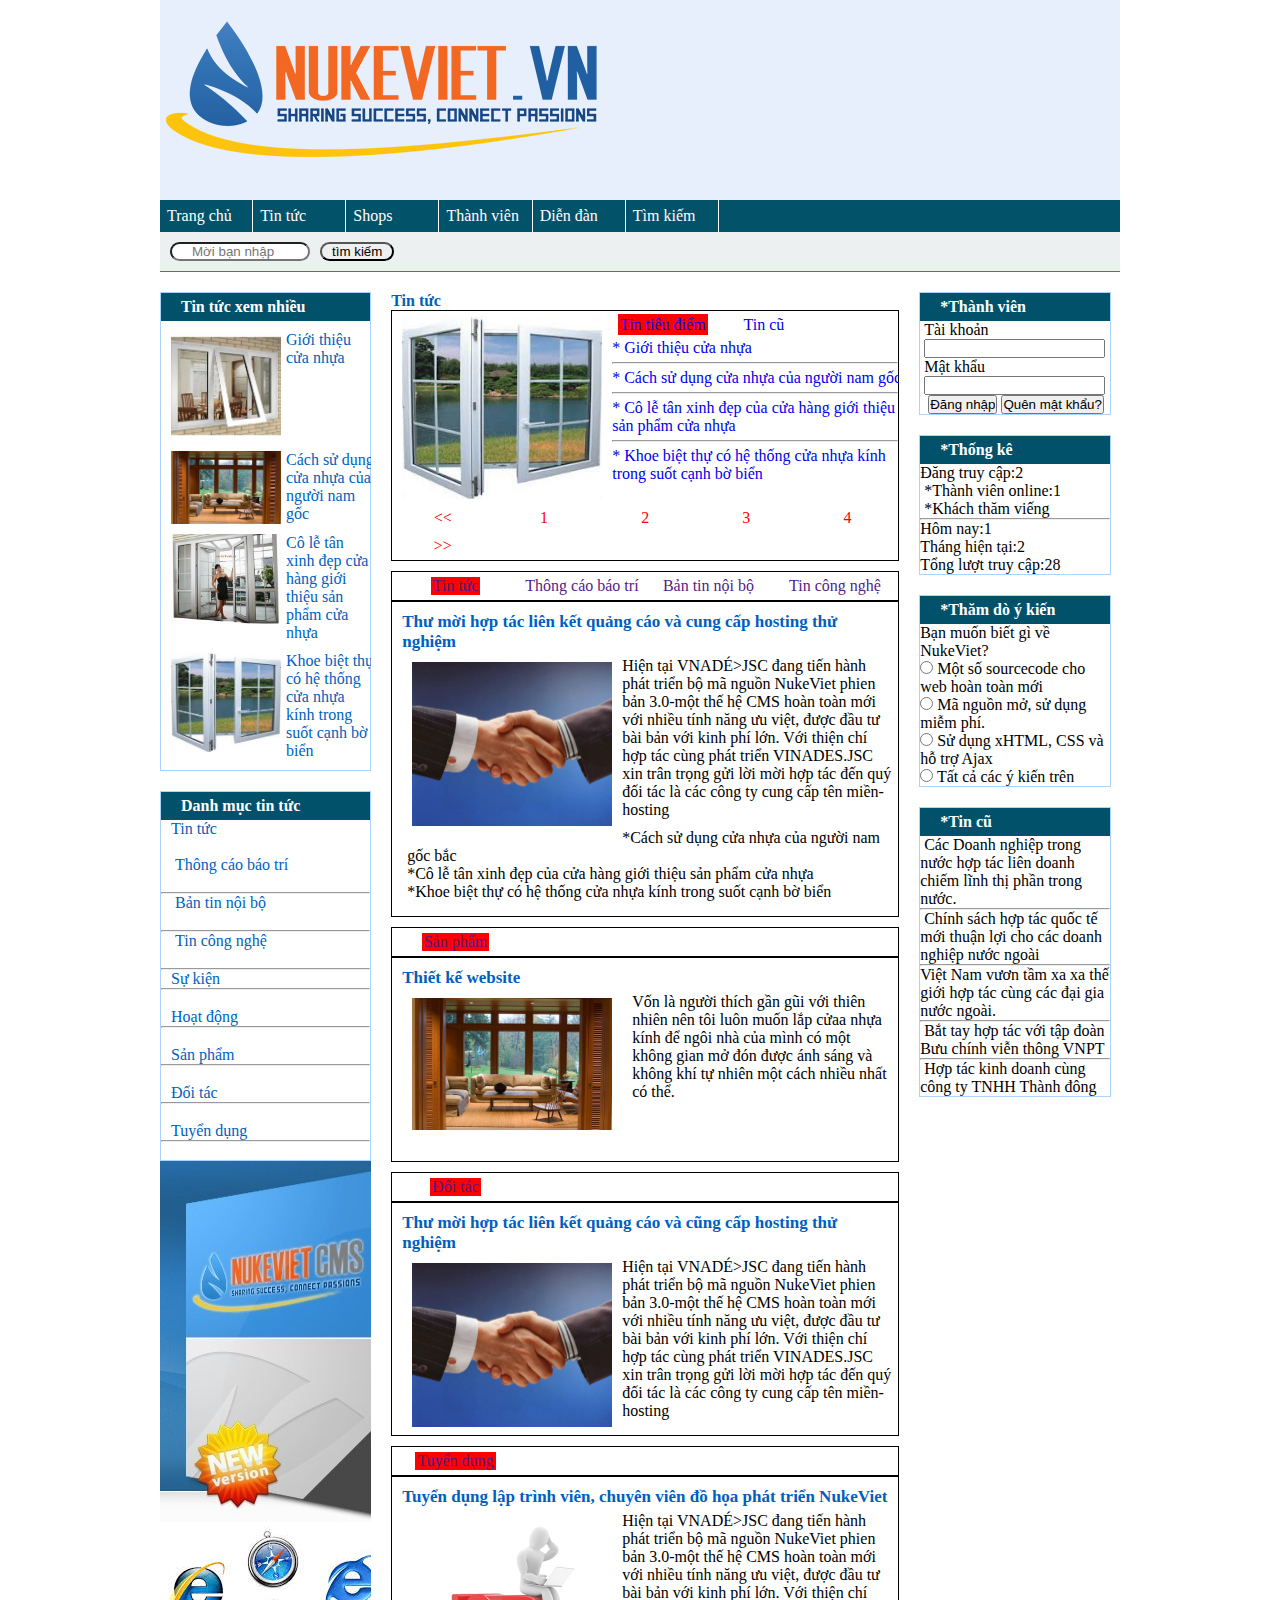
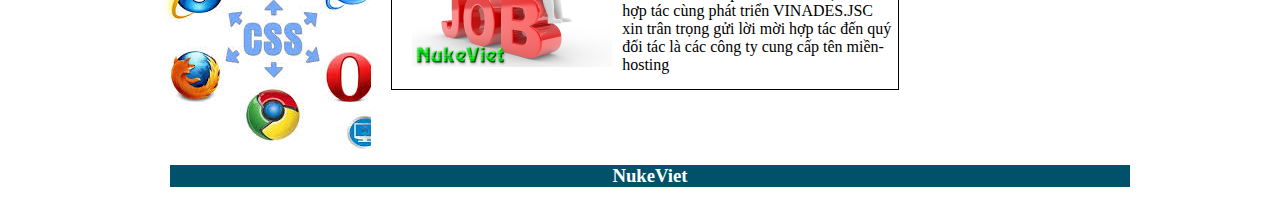
<file: nukeviet/huong/index.html>
<!DOCTYPE html>
<html lang="en">
<head>
	<meta charset="UTF-8">
	<title>nukeviet</title>
	<link rel="stylesheet" href="css/css.css">
</head>
<body>
	<div id="header">
		<div class="logo">
			<!-- <img src="img/logo1.jpg" alt="đây là logo"> -->
			<img src="img/logo.png" alt="đây là logo">
		</div><!-- .logo -->
		<div class="menu">
			<ul>
				<li><a href="#">Trang chủ</a></li>
				<li>
					<a href="#">Tin tức</a>
					<ul>
						<li><a href="#">Bản tin nội bộ</a></li>
						<li><a href="#">Sự kiện</a></li>
						<li><a href="#">Hoạt động</a></li>
						<li><a href="#">Sản phẩm</a></li>
						<li><a href="#">Đối tác</a></li>
						<li><a href="#">Tuyển dụng</a></li>
					</ul>
				</li>
				<li><a href="#">Shops</a></li>
				<li><a href="#">Thành viên</a></li>
				<li><a href="#">Diễn đàn</a></li>
				<li><a href="#">Tìm kiếm</a></li>
			</ul>
		</div><!-- .menu -->
		<div class="search">
			<input type="text" name="txt-search" placeholder="Mời bạn nhập">
			<input type="submit" name="sub-search" value="tìm kiếm">
		</div><!-- .search -->
	</div><!-- #header -->
	<div id="content">
		<div class="left">
			<div class="left-news">
				<h4>Tin tức xem nhiều</h4>
				<div class="item">
					<img src="img/1.jpg" alt="đây là ảnh">
					<p><a href="">Giới thiệu cửa nhựa</a></p>
				</div>
				<div class="item">
					<img src="img/3.jpg" alt="đây là ảnh">
					<p><a href="">Cách sử dụng cửa nhựa của người nam gốc</a></p>
				</div>
				<div class="item">
					<img src="img/2.jpg" alt="đây là ảnh">
					<p><a href="">Cô lễ tân xinh đẹp cửa hàng giới thiệu sản phẩm cửa nhựa</a></p>
				</div>
				<div class="item">
					<img src="img/images.jpg" alt="đây là ảnh">
					<p><a href="">Khoe biệt thự có hệ thống cửa nhựa kính trong suốt cạnh bờ biển</a></p>
				</div>
			</div>
			<div class="left-news2">
				<h4>Danh mục tin tức</h4>
				<p>Tin tức</p><br>
				<p>&nbsp;Thông cáo báo trí</p><br><hr>
				<p>&nbsp;Bản tin nội bộ</p><br><hr>
				<p>&nbsp;Tin công nghệ</p><br><hr>
				<p>Sự kiện</p><hr><br>
				<p>Hoạt động</p><hr><br>
				<p>Sản phẩm</p><hr><br>
				<p>Đối tác</p><hr><br>
				<p>Tuyển dụng</p><hr><br>
			</div>
			<img src="img/6.jpg" alt="">
			<img src="img/7.jpg" alt="">
		</div><!-- .left -->
		<div class="center">
			<h4>Tin tức</h4>
			<div class="top">
				<img src="img/images.jpg" alt="">
				<div class="top-right">
					<ul>
						<li><a href="#" class="select">Tin tiêu điểm</a></li>
						<li><a href="#">Tin cũ</a></li>
					</ul>
					<br>
					<p><a href="#">* Giới thiệu cửa nhựa</a></p><hr>
					<p><a href="#">* Cách sử dụng cửa nhựa của người nam gốc</a></p><hr>
					<p><a href="#">* Cô lễ tân xinh đẹp của cửa hàng giới thiệu sản phẩm cửa nhựa</a></p><hr>
					<p><a href="#">* Khoe biệt thự có hệ thống cửa nhựa kính trong suốt cạnh bờ biển</a></p>
				</div>
				
				<div id="pager">
					<ul>
						<li><a href=""><<</a></li>
						<li><a href="">1</a></li>
						<li><a href="">2</a></li>
						<li><a href="">3</a></li>
						<li><a href="">4</a></li>
						<li><a href="">>></a></li>
					</ul>
				</div>
			</div>
			<div class="center-news">
				<div class="menu">
					<ul>
						<li><a href="" class="select">Tin tức</a></li>
						<li><a href="">Thông cáo báo trí</a></li>
						<li><a href="">Bản tin nội bộ</a></li>
						<li><a href="">Tin công nghệ</a></li>
					</ul>
				</div>
				<div class="sab">
					<h5>Thư mời hợp tác liên kết quảng cáo và cung cấp hosting thử nghiệm</h5>
					<img src="img/4.jpg" alt="">
					<p>Hiện tại VNADÉ>JSC đang tiến hành phát triển bộ mã nguồn NukeViet phien bản 3.0-một thế hệ CMS hoàn toàn mới với nhiều tính năng ưu việt, được đầu tư bài bản với kinh phí lớn. Với thiện chí hợp tác cùng phát triển VINADES.JSC xin trân trọng gửi lời mời hợp tác đến quý đối tác là các công ty cung cấp tên miền-hosting</p>
					<p>*Cách sử dụng cửa nhựa của người nam gốc bắc<br>
					*Cô lễ tân xinh đẹp của cửa hàng giới thiệu sản phẩm cửa nhựa<br>
					*Khoe biệt thự có hệ thống cửa nhựa kính trong suốt cạnh bờ biển
					</p>
				</div>
			</div>
			<div class="sp">
				<div class="sp1">
					<ul>
						<li><a href="" class="select">Sản phẩm</a></li>
					</ul>
				</div>
				<div class="sp2">
					<h5>Thiết kế website</h5>
					<img src="img/3.jpg" alt="">
					<p>Vốn là người thích gần gũi với thiên nhiên nên tôi luôn muốn lắp cửaa nhựa kính để ngôi nhà của mình có một không gian mở đón được ánh sáng và không khí tự nhiên một cách nhiều nhất có thể.</p>
				</div>
				
			</div>
			<div class="dtac">
				<div class="dtac1">
					<ul>
						<li><a href="" class="select">Đối tác</a></li>
					</ul>
				</div>
				<div class="dtac2">
					<h5>Thư mời hợp tác liên kết quảng cáo và cũng cấp hosting thử nghiệm</h5>
					<img src="img/4.jpg" alt="">
					<p>Hiện tại VNADÉ>JSC đang tiến hành phát triển bộ mã nguồn NukeViet phien bản 3.0-một thế hệ CMS hoàn toàn mới với nhiều tính năng ưu việt, được đầu tư bài bản với kinh phí lớn. Với thiện chí hợp tác cùng phát triển VINADES.JSC xin trân trọng gửi lời mời hợp tác đến quý đối tác là các công ty cung cấp tên miền-hosting</p>
				</div>
			</div>
			<div class="tdung">
				<div class="tdung1">
					<ul>
						<li><a href="" class="select">Tuyển dụng</a></li>
					</ul>
				</div>
				<div class="tdung2">
					<h5>Tuyển dụng lập trình viên, chuyên viên đồ họa phát triển NukeViet</h5>
					<img src="img/5.jpg" alt="">
					<p>Hiện tại VNADÉ>JSC đang tiến hành phát triển bộ mã nguồn NukeViet phien bản 3.0-một thế hệ CMS hoàn toàn mới với nhiều tính năng ưu việt, được đầu tư bài bản với kinh phí lớn. Với thiện chí hợp tác cùng phát triển VINADES.JSC xin trân trọng gửi lời mời hợp tác đến quý đối tác là các công ty cung cấp tên miền-hosting</p>
				</div>
			</div>
		</div><!-- .center -->
		<div class="right">
			<div class="right1">
				<h4>*Thành viên</h4>
				<tr>
					<td>&nbsp;Tài khoản</td><br>
					<td>&nbsp;<input type="text" name="account"></td>
				</tr>
				<br>
				<tr>
					<td>&nbsp;Mật khẩu</td><br>
					<td>&nbsp;<input type="password" name="password"></td>
				</tr>
				<tr>
					<td>&nbsp;
						<input type="submit" value="Đăng nhập" name="register">
						<input type="reset" value="Quên mật khẩu?" name="reset">
					</td>
				</tr>
			</div>
			<div class="right2">
				<h4>*Thống kê</h4>
				<p>Đăng truy cập:2</p>
				<p>&nbsp;*Thành viên online:1</p>
				<p>&nbsp;*Khách thăm viếng</p>
				<hr>
				<p>Hôm nay:1</p>
				<p>Tháng hiện tại:2</p>
				<p>Tổng lượt truy cập:28</p>
			</div>
			<div class="right3">
				<h4>*Thăm dò ý kiến</h4>
				<tr>
					<td>Bạn muốn biết gì về NukeViet?</td><br>
					<td>
						<input type="radio">
						<label for="">Một số sourcecode cho web hoàn toàn mới </label><br>
						<input type="radio">
						<label for="">Mã nguồn mở, sử dụng miễm phí. </label><br>
						<input type="radio">
						<label for="">Sử dụng xHTML, CSS và hỗ trợ Ajax</label><br>
						<input type="radio">
						<label for="">Tất cả các ý kiến trên </label><br>
					</td>
				</tr>
			</div>
			<div class="right3">
				<h4>*Tin cũ</h4>
				<p>&nbsp;Các Doanh nghiệp trong nước hợp tác liên doanh chiếm lĩnh thị phần trong nước.</p><hr>
				<p>&nbsp;Chính sách hợp tác quốc tế mới thuận lợi cho các doanh nghiệp nước ngoài</p><hr>
				<p>Việt Nam vươn tầm xa xa thế giới hợp tác cùng các đại gia nước ngoài.</p><hr>
				<p>&nbsp;Bắt tay hợp tác với tập đoàn Bưu chính viễn thông VNPT</p><hr>
				<p>&nbsp;Hợp tác kinh doanh cùng công ty TNHH Thành đông</p>
			</div>
			
		</div><!-- .right -->
	</div><!-- #content -->
	<div id="footer">
		<h3>NukeViet</h3>
	</div>

</body>
</html>
</file>
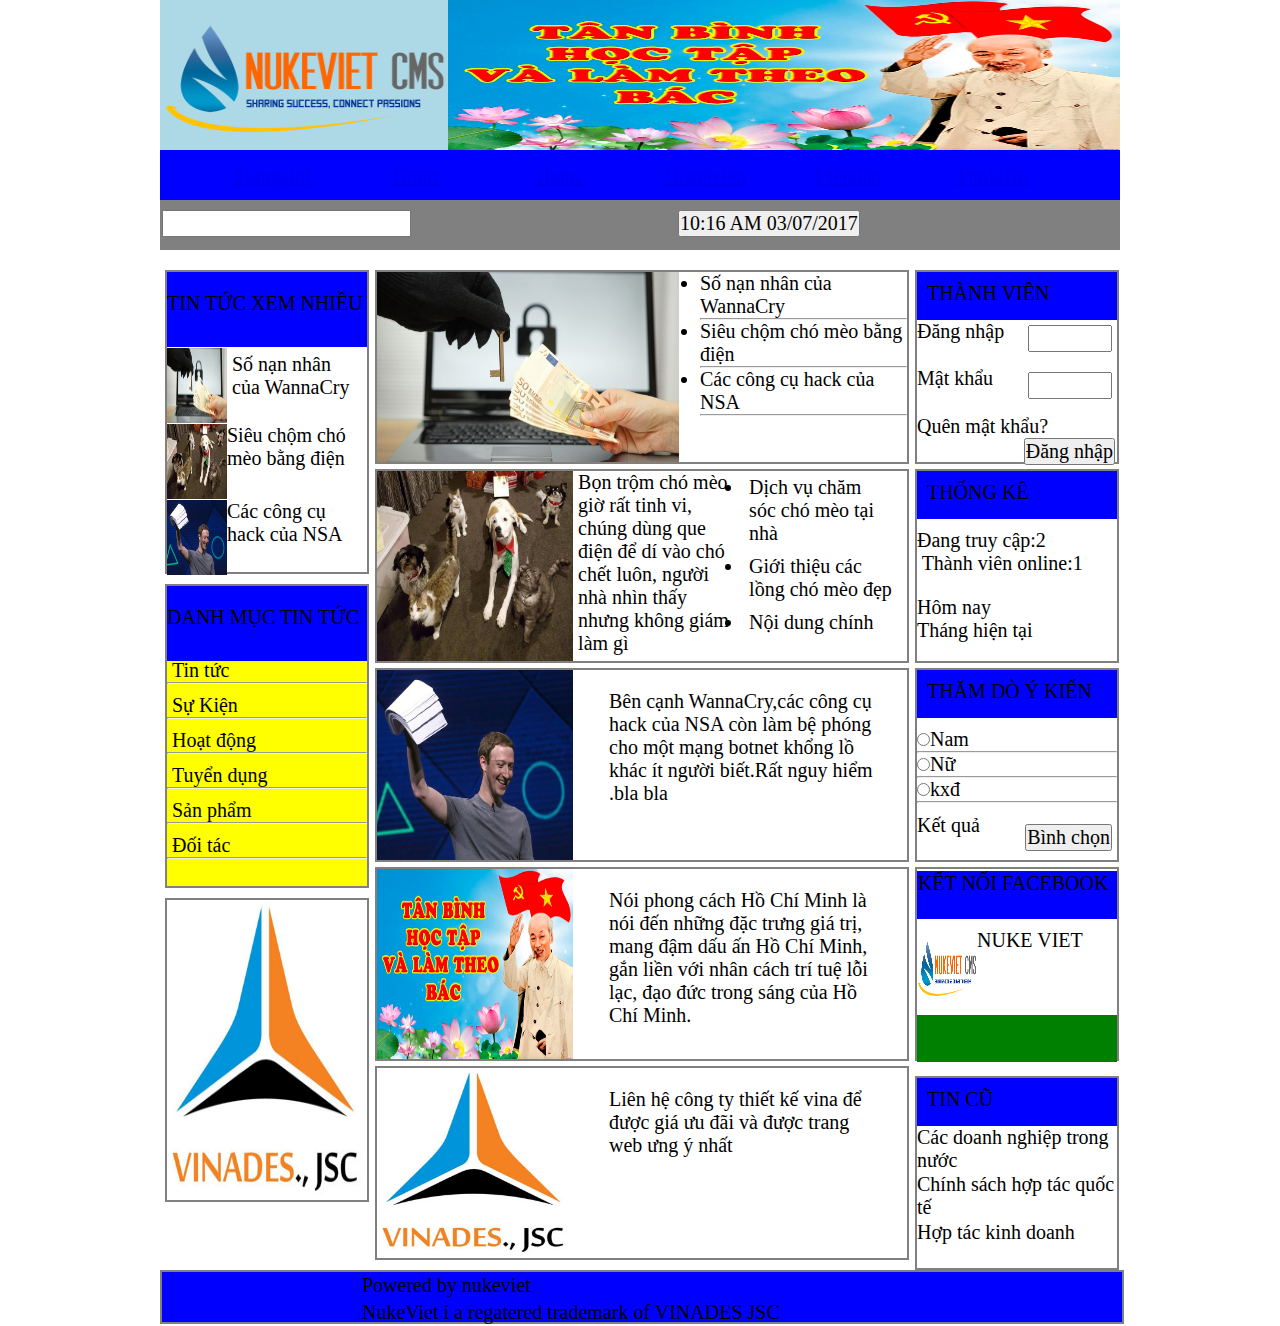
<file: nukeviet/hoa/baitaphe.html>
<!DOCTYPE html>
<html>
<head>
<meta charset="utf-8"/>
<title> nukeviet </title>
	<link rel="stylesheet" type="text/css" href="css/nuke.css">	
</head>
<body>

<div id="dau">
  <div class="logo">
  	
			<img src="img/logonuke.png" alt="logo" title="logo">
  </div>
  <div class="dau-phai">
            <img src="img/anhbac.jpg" alt="anhdep" title="anhdep">
   </div>
  <div class="menu">
      <ul>
	     <li><a href="#"> Trangchủ</a></li>
	     <li><a href="#"> Tintức </a></li>
	     <li><a href="#"> shops</a></li>
	     <li><a href="#"> Thànhviên</a></li>
	     <li><a href="#"> Diễnđàn</a></li>
	     <li><a href="#"> Tìmkiếm</a></li>
	  </ul>
   </div>
  <div class="timkiem">
       <div class="timkiem1">
  	<input type="text" name=" hộp thư"> </div>
  	    <div class="timkiem2">
    <input type="submit" name=" Nút" value="10:16 AM 03/07/2017"></div>
  </div>
   
</div>

<div id="than">
  <div class="trai">
       <div class="trai1">
       	   <div class="trai1a">
       	   	  <div class="trai1a1">
       	   	  	    <p>TIN TỨC XEM NHIỀU </p>
       	   	  </div>
       	   	  <div class="trai1a2"></div>
       	   </div>
       	   <div class="trai1b">
       	   	  <div class="trai1b1">
       	   	  	    <img src="img/SONAN.jpg" >
       	   	  </div>
       	   	  <div class="trai1b2">
       	   	  	    <p>Số nạn nhân của WannaCry</p>
       	   	  </div>
       	   </div>
       	   <div class="trai1c">
       	   	  <div class="trai1c1">
       	   	  	   <img src="img/chomeo.jpeg" >
       	   	  </div>
       	   	  <div class="trai1c2">
       	   	  	   <p>Siêu chộm chó mèo bằng điện</p>
       	   	  </div>
       	   </div>
       	   <div class="trai1d">
       	   	  <div class="trai1d1">
       	   	  	   <img src="img/anhd1.jpg" >
       	   	  </div>
       	   	  <div class="trai1d2">
       	   	  	   <p>Các công cụ hack của NSA</p>
       	   	  </div>
       	   </div>
       </div>
       <div class="trai2">
       	     <div class="trai2a">
       	     	<p>DANH MỤC TIN TỨC</p>
       	     	<pre>Tin tức</pre><hr>
       	     	<pre>Sự Kiện</pre><hr>
       	     	<pre>Hoạt động</pre><hr>
       	     	<pre>Tuyển dụng</pre><hr>
       	     	<pre>Sản phẩm</pre><hr>
       	     	<pre>Đối tác</pre><hr>
       	     </div>
       </div>
       <div class="trai3">
       	    <img src="img/logovina.jpg" >
       </div>
  </div>  
  <div class="giua"> 
       <div class="giua1">
       	  <div class="giua1a">
       	  	 <img src="img/SONAN.jpg" >
       	  </div>
       	  <div class="giua1b">
       	  	<ul>
                <li>Số nạn nhân của WannaCry</li><hr>
	            <li>Siêu chộm chó mèo bằng điện</li><hr>
	            <li>Các công cụ hack của NSA</li><hr>
	           
            </ul>
       	  </div>
       </div>
       <div class="giua2">
       	  <div class="giua2a">
       	  	<img src="img/chomeo.jpeg" >
       	  </div>
       	  <div class="giua2b">
       	  	<p> Bọn trộm chó mèo giờ rất tinh vi, chúng dùng que điện để dí vào chó chết luôn, người nhà nhìn thấy nhưng không giám làm gì</p>
       	  </div>
       	  <div class="giua2c">
       	  	<ul>
                <li>Dịch vụ chăm sóc chó mèo tại nhà</li>
	            <li>Giới thiệu các lồng chó mèo đẹp</li>
	            <li>Nội dung chính</li>
	           
            </ul>
       	  </div>
       	  
       </div>
       <div class="giua3">
       	   <div class="giua3a">
       	   	   <img src="img/anhd1.jpg" >
       	   </div>
       	   <div class="giua3b">
       	   	<p>Bên cạnh WannaCry,các công cụ hack của NSA còn làm bệ phóng cho một mạng botnet khổng lồ khác ít người biết.Rất nguy hiểm .bla bla</p>
       	   </div>
       </div>
       <div class="giua4">
          <div class="giua4a">
               <img src="img/anhbac.jpg" >
          </div>
          <div class="giua4b">
          <p>Nói phong cách Hồ Chí Minh là nói đến những đặc trưng giá trị, mang đậm dấu ấn Hồ Chí Minh, gắn liền với nhân cách trí tuệ lỗi lạc, đạo đức trong sáng của Hồ Chí Minh.</p>

          </div>
        </div>
       <div class="giua5">
       	  <div class="giua5a">
       	  	    <img src="img/logovina.jpg" >
       	  </div>
       	  <div class="giua5b">
       	  	  <p> Liên hệ công ty thiết kế vina để được giá ưu đãi và được trang web ưng ý nhất</p>
       	  </div>
       </div>
   </div>   
  <div class="phai">
  	   <div class="phai1">
  	   	  <div class="phai1a">
  	   	  	 <p> THÀNH VIÊN</p>
  	   	  </div>
  	   	  <div class="phai1b">
  	   	      Đăng nhập
  	   	  	  <input type="text" name=" đăng nhập" size="5">
  	   	  	  
  	   	  </div>
  	   	  <div class="phai1c">
  	   	      Mật khẩu 
  	   	  	  <input type="text" name="mật khẩu" size="5">
  	   	  	 
  	   	  </div>
  	   	  <div class="phai1d">
  	   	      Quên mật khẩu?
  	   	  	   <input type="submit" name=" Nút" value="Đăng nhập" size="5">
  	   	  </div>
  	   </div>
  	   <div class="phai2">
  	   	  <div class="phai2a">
  	   	  	 <p>THỐNG KÊ</p>
  	   	  </div>
  	   	  <div class="phai2b">
  	   	  	<pre>Đang truy cập:2</pre>
  	   	  	<pre> Thành viên online:1</pre>
  	   	  	     
  	   	  </div>
  	   	  <div class="phai2c">
  	   	  	<pre>Hôm nay</pre>
  	   	  	<pre>Tháng hiện tại</pre>
  	   	  </div>
  	   </div>
  	   <div class="phai3">
  	   	   <div class="phai3a">
  	   	   	 <p>THĂM DÒ Ý KIẾN</p>
  	   	   </div>
  	   	   <div class="phai3b">
  	   	   	<input type="radio" name=" Nút" value="nam">Nam<hr>
            <input type="radio" name=" Nút" value="nữ">Nữ<hr>
            <input type="radio" name=" Nút" value="không xác định">kxđ<hr>
  	   	   </div>
  	   	   <div class="phai3c">
  	   	   	  Kết quả
              <input type="submit" name=" Nút" value="Bình chọn" size="5">
  	   	   </div>
  	   </div>
  	   <div class="phai4">
  	   	   <div class="phai4a">
  	   	   	 <p>KẾT NỐI FACEBOOK</p>
  	   	   </div>
  	   	   <div class="phai4b">
              <div class="phai4b1">
              	<img src="img/logonuke.png" >
              </div>
              <div class="phai4b2">
              	<p> NUKE VIET</p>
              </div>
  	   	   </div>
  	   	   <div class="phai4c"></div>
  	   </div>
  	   <div class="phai5">
  	   	   <div class="phai5a">
  	   	   	 <p>TIN CŨ</p>
  	   	   </div>
  	   	   <div class="phai5b">
  	   	   	 <p>Các doanh nghiệp trong nước</p>
  	   	   </div>
  	   	   <div class="phai5c">
  	   	   	 <p>Chính sách hợp tác quốc tế</p>
  	   	   </div>
  	   	   <div class="phai5d">
  	   	   	<p>Hợp tác kinh doanh</p>
  	   	   </div>
  	   </div>
  </div>

</div>

<div id="cuoi">
   <p> Powered by nukeviet</p>
   <p>NukeViet í a regatered trademark of VINADES JSC</p>
</div>

</body>
</html>
</file>
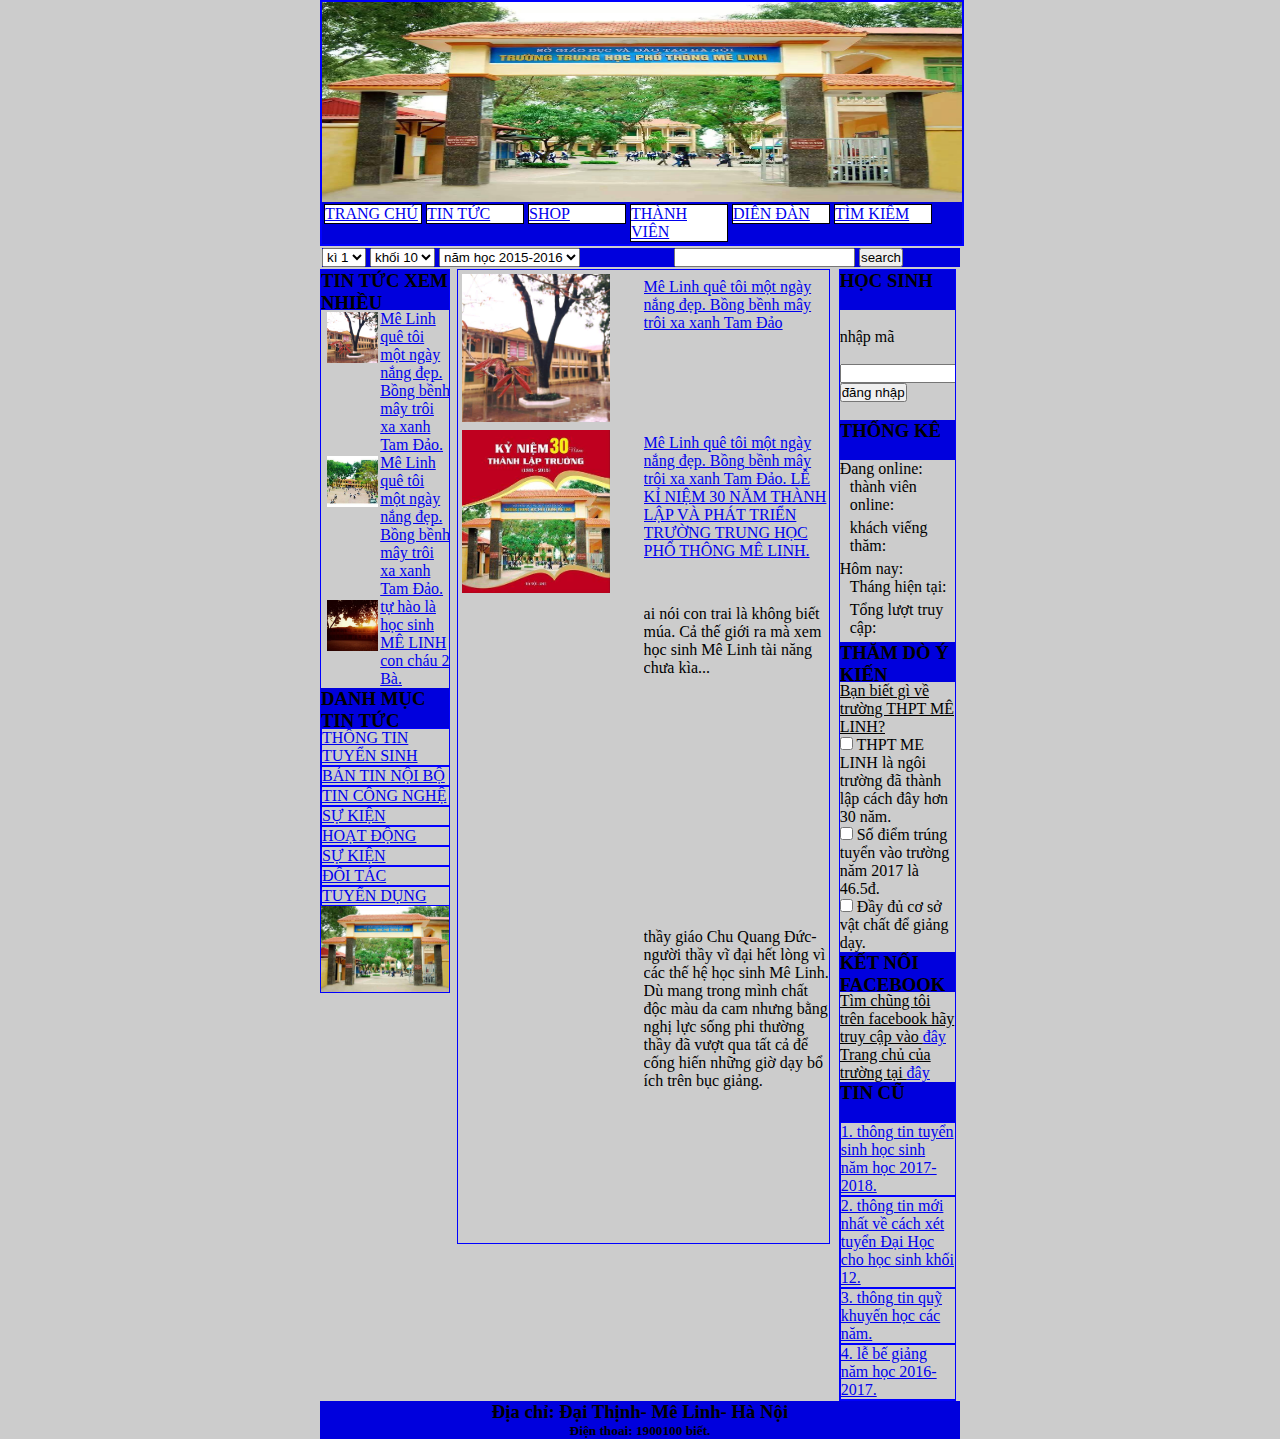
<file: nukeviet/luu trang/bt_he.html>
<html>
<head>
	<title>BAI_TAP_HE_WEB_CLUB</title>
	<meta charset="utf-8">
	<meta name="viewport" content="width=device-width, initial-scale=1.0">
	<link rel="stylesheet" type="text/css" href="css/homework.css">
	<link rel="stylesheet" type="text/css" href="css/bthe.css">
</head>
<body>
	<div id="header">
			<div class="logo">
					<img src="img/melinh.jpg" title="ảnh">
			</div>

			<div class="menu">
					<ul>
							<li><a href="#">TRANG CHỦ</a></li>
							<li><a href="#">TIN TỨC</a></li>
							<li><a href="#">SHOP</a></li>
							<li><a href="#">THÀNH VIÊN</a></li>
							<li><a href="#">DIỄN ĐÀN</a></li>
							<li><a href="#">TÌM KIẾM</a></li>

					</ul>
			</div>
	</div>

	<div id="content">
			<div class="timeandsearch">
					<div class="time">
						<select>
							<option value="1">kì 1</option>
							<option value="2">kì 2</option>
						</select>

						<select>
							<option value="t1">khối 10</option>
							<option value="t2">khối 11</option>
							<option value="t3">khối 12</option>
						</select>

						<select>
							<option value="năm 2016">năm học 2015-2016</option>
							<option value="năm 2017">năm học 2016-2017</option>
							<option value="năm 2018">năm học 2017-2018</option>
						</select>
					</div>

					<div class="search">
						<input type="text" name="tim kiem">
						<input type="submit" name="tim kiem" value="search">
					</div>
			</div>


			<div class="content1">
				<div class="content11">
					<div class="xam">
						<h3>TIN TỨC XEM NHIỀU</h3>
					</div>
					<div class="content111">
						<div class="img">
							<img src="img/melinh3.jpg">
						</div>
						<div class="text">
							<a href="#">Mê Linh quê tôi một ngày nắng đẹp. Bồng bềnh mây trôi xa xanh Tam Đảo.</a>
						</div>
					</div>
					<div class="content111">
						<div class="img">
							<img src="img/melinh4.jpg">
						</div>
						<div class="text">
							<a href="#">Mê Linh quê tôi một ngày nắng đẹp. Bồng bềnh mây trôi xa xanh Tam Đảo.</a>
						</div>
					</div>
					<div class="content111">
						<div class="img">
							<img src="img/melinh5.jpg">
						</div>
						<div class="text">
							<a href="#">tự hào là học sinh MÊ LINH con cháu 2 Bà.</a>
						</div>
					</div>
				</div>

				<div class="content12">
						<div class="xam">
							<h3>DANH MỤC TIN TỨC</h3>
						</div>
						<div class="menu2">
							<ul>
								<li><a href="#">THÔNG TIN TUYỂN SINH</a></li>
								<li><a href="#">BẢN TIN NỘI BỘ</a></li>
								<li><a href="#">TIN CÔNG NGHỆ</a></li>
								<li><a href="#">SỰ KIỆN</a></li>
								<li><a href="#">HOẠT ĐỘNG</a></li>
								<li><a href="#">SỰ KIỆN</a></li>
								<li><a href="#">ĐỐI TÁC</a></li>
								<li><a href="#">TUYỂN DỤNG</a></li>
							</ul>
						</div>
				</div>

				<div class="content13">
					<div class="img2">
						<img src="img/melinh.jpg">
					</div>
				</div>

			</div>

			<div class="content2">
					<div class="content21">
						<div class="img">
							<img src="img/melinh3.jpg">
						</div>
						<div class="text">
							<a href="#">Mê Linh quê tôi một ngày nắng đẹp. Bồng bềnh mây trôi xa xanh Tam Đảo</a>
						</div>
					</div>
					<div class="content21">
						<div class="img">
							<img src="img/melinh6.jpg">
						</div>
						<div class="text">
							<a href="#">Mê Linh quê tôi một ngày nắng đẹp. Bồng bềnh mây trôi xa xanh Tam Đảo. LỄ KỈ NIỆM 30 NĂM THÀNH LẬP VÀ PHÁT TRIỂN TRƯỜNG TRUNG HỌC PHỔ THÔNG MÊ LINH.</a>
						</div>
					</div>

					<div class="content21">
						<div class="img">
							<iframe width="560" height="315" src="https://www.youtube.com/embed/z1f6qjKkbKA" frameborder="0" allowfullscreen></iframe>
						</div>
						<div class="text">
							<p>ai nói con trai là không biết múa. Cả thế giới ra mà xem học sinh Mê Linh tài năng chưa kìa...</p>
						</div>
					</div>
					<div class="content21">
						<div class="img">
							<iframe width="560" height="315" src="https://www.youtube.com/embed/pZcxt7srIMk" frameborder="0" allowfullscreen></iframe>
						</div>
						<div class="text">
							<p>thầy giáo Chu Quang Đức- người thầy vĩ đại hết lòng vì các thế hệ học sinh Mê Linh. Dù mang trong mình chất độc màu da cam nhưng bằng nghị lực sống phi thường thầy đã vượt qua tất cả để cống hiến những giờ dạy bổ ích trên bục giảng.</p>
						</div>
					</div>

			</div>


			<div class="content3">
				<div class="content31">
					<h3>HỌC SINH</h3>
					<br><p>nhập mã</p><br>
					<input type="text" name="tim kiem">
					<input type="submit" name="tim kiem" value="đăng nhập"><br><br>
				</div>

				<div class="content32">
					<h3>THỐNG KÊ</h3>
					<p>Đang online:</p>
					<ul>
						<li>thành viên online:</li>
						<li>khách viếng thăm:</li>
					</ul>
					<p>Hôm nay:</p>
					<ul>
						<li>Tháng hiện tại:</li>
						<li>Tổng lượt truy cập:</li>
					</ul>
				</div>

				<div class="content33">
					<h3>THĂM DÒ Ý KIẾN</h3>
					<u>Bạn biết gì về trường THPT MÊ LINH?</u><br>
					<input type="checkbox" name="a" value="1"> THPT ME LINH là ngôi trường đã thành lập cách đây hơn 30 năm.<br>
					<input type="checkbox" name="a" value="2"> Số điểm trúng tuyển vào trường năm 2017 là 46.5đ.<br>
					<input type="checkbox" name="a" value="3"> Đầy đủ cơ sở vật chất để giảng dạy.
				</div>

				<div class="content34">
					<h3>KẾT NỐI FACEBOOK</h3>
					<u>Tìm chũng tôi trên facebook hãy truy cập vào <a href="https://www.facebook.com/xettuyen.net.vn/?fref=ts"> đây</a></u><br>
					<u>Trang chủ của trường tại <a href="https://matran.vn/dia-diem/truong-thpt-me-linh-463.html"> đây</a></u>
				</div>

				<div class="content35">
					<h3>TIN CŨ</h3>
					<ul>
						<li><a href="#">1. thông tin tuyển sinh học sinh năm học 2017-2018.</a></li>
						<li><a href="#">2. thông tin mới nhất về cách xét tuyển Đại Học cho học sinh khối 12.</a></li>
						<li><a href="#">3. thông tin quỹ khuyến học các năm.</a></li>
						<li><a href="#">4. lễ bế giảng năm học 2016-2017.</a></li>
					</ul>
				</div>

			</div>


	</div>

	<div id="footer">
		<h3>Địa chỉ: Đại Thịnh- Mê Linh- Hà Nội</h3>
		<h5>Điện thoai: 1900100 biết.</h5>
	</div>
</body>
</html>
</file>
<file: nukeviet/huong/css/css.css>
*{
	margin: 0px;
	padding: 0px;
}
body{
	max-width: 960px;
	margin: 0 auto;
	/*border: 1px solid red;*/
/* 	background-image: url(http://taochu.trangnhat.net/backgrounds/bgrnew18.gif); */
}
#header{
	width: 100%;
	
}
#header .logo{
	width: 100%;
	height: 200px;
	background-color: #e7effc;
}
#header .logo img{
	max-width: 100%;
}
#header .menu{
	width: 100%;
/* 	height: 40px; */
	float:left;
	background-color:#025269;
}
#header .menu ul{
	width: 60%;
	position: relative;/*thiết lập cho thẻ li cấp cha*/
}
#header .menu ul li{
	width: 16%;
	float: left;
	list-style:none;
	border-right: solid 1px #fff;
}
#header .menu ul li a{
	text-decoration: none;
	color: #fff;
	display: block;/*thiết lập thẻ a hiển thị theo hình */
	padding: 7px;
	
}
#header .menu ul li a:hover{
	background-color: red;
}
#header .menu ul li>ul{ /*thiết lập cho các thẻ ul là con của li*/
	position: absolute;/*thiết lạp hiển thi cấp 2 cho ul*/
	width: 170px;
	color:#fff;
	background: #025269;
	visibility: hidden;/*thiết lập mặc định ẩn cho menu cấp 2*/
}
#header .menu ul li>ul li{
	/*thiết lập đường viền trên cho menu cấp 2*/
	border-bottom: solid 1px #fff;
}
#header .menu ul li:hover ul{
	visibility: visible;
	display: block;
}

.search{
	width: 100%;
	height: 100%;
	float:left;
	border-bottom: solid 1px #007fff;
	background-color: #ecf0f1;
	margin-bottom: 20px;
}
.search input[type=text]{
	width: 10%;
	height: 15%;
	float: left;
	border-radius: 50px;
	margin:10px;
	padding: 0px 20px;
}
.search input[type=submit]{
	height: 15%;
	float: left;
	border-radius: 50px;
	margin-top:10px;
	padding: 0px 10px;
}
#content{
	width: 100%;
	overflow: hidden;
}
#content .left{
	width: 22%;
	overflow: hidden;
	float:left;
	
}
#content .left-news{
	border: solid 1px #aad4ff;
	
}
#content .left-news h4{
	color: #fff;
	background-color: #005169;
/* 	font-size: 20px;  */
	padding: 5px 20px;
		
}
#content .left-news p a{
	color:  #005fbf;
}
#content  .left-news .item{
	width: 100%;
	margin: 10px 0px;
	overflow: hidden;
	padding: 0px 5px;
}
#content .item img{
	width: 110px;
	float: left;
	padding: 0px 5px;
}

#content .item a{
	text-decoration: none;
}
#content .left-news2{
	/*padding: 10px;*/
	margin-top: 20px;
		border: solid 1px #aad4ff;;
}
#content .left-news2 h4{
	color: #fff;
	background-color: #005169;
/* 	font-size: 20px;  */
	padding: 5px 20px;
		
}
#content .left-news2 p{
	padding: 0px 10px;
	color: #005fbf;
}

#content .center{
	width: 55%;
	overflow: hidden;
	float:left;
}
#content .center h4{
	color: #005fbf;
	margin-left: 20px;
}
#content .top{
	border: solid 1px ;
	margin-left: 20px;
}
#content .top img{
	width: 200px;
	float:left;
	padding: 5px 10px;
}
#content .center .top-right{
	padding: 5px 0px;
}
#content .center ul{
	width: 100%;
	text-align: center;
}
#content .center ul li{
	width: 20%;
	float: left;
	list-style-type: none;
}
#content .center ul li a{
	text-decoration: none;
	padding: 2px;
}
.select,
#content .center ul li a:hover{
	background-color: red;
}
#content .center p{
	width: 100%;
	padding: 5px;
}
#content .center p a{
	text-decoration: none;
}
#content .center #pager{
	width: 100%;
	overflow: hidden;
	text-align:center;
	
}
#content .center #pager ul{
  padding: 0px;
	margin: 0px;
	list-style: none;
}
#content .center #pager ul li{
	float: left;
}
#content .center #pager ul li a{
	color: red;
	text-decoration: none;
	padding: 5px;
	display: block;
}
#content .center #pager ul li a:hover{
	background-color:#312f2f;
}
#content .center-news{
	padding-top:10px;
}
#content .center-news .menu{
	border: solid 1px;
	margin-left: 20px;
	padding: 5px 0px;
}
#content .center-news .menu ul{
	width: 100%;
	overflow: hidden;
}
#content .center-news .menu ul li{
	width: 25%;
	float: left;
	list-style:none;
}
#content .center-news .menu ul li a{
	text-decoration: none;
	
	
}
.select,
#content .center-news .menu ul li a:hover{
	background-color: red;
}
#content .center .sab{
/* 	width: 100%; */
	border: solid 1px;
	padding: 10px;
	margin-left: 20px;
}
#content .center .sab h5{
	color: #005fbf;
	font-size: 17px;
}
#content .center .sab img{
	width: 200px;
	/*padding-top: 10px;*/
	float: left;
	padding:10px;
}
#content .center .sp{
	padding-top:10px;
}
#content .center .sp .sp1{
	border: solid 1px;
	margin-left: 20px;
	padding: 5px 0px;
}
#content .center .sp .sp1 ul{
	width: 100%;
	overflow: hidden;
}
#content .center .sp .sp1 ul li{
	width: 25%;
	float: left;
	list-style:none;
}
#content .center .sp .sp1 ul li a{
	text-decoration: none;
	
	
}
.select,
#content .center .sp .sp1 ul li a:hover{
	background-color: red;
}
#content .center .sp .sp2{
/* 	width: 100%; */
	border: solid 1px;
	padding: 10px;
	margin-left: 20px;
}
#content .center .sp .sp2 h5{
	color: #005fbf;
	font-size: 17px;
}
#content .center .sp .sp2 img{
	width: 200px;
	float: left;
	padding:10px 20px 10px 10px;
}
#content .center .sp .sp2 p{
	padding-bottom: 50px;
}
#content .center .dtac{
	padding-top:10px;
}
#content .center .dtac .dtac1{
	border: solid 1px;
	margin-left: 20px;
	padding: 5px 0px;
}
#content .center .dtac .dtac1 ul{
	width: 100%;
	overflow: hidden;
}
#content .center .dtac .dtac1 ul li{
	width: 25%;
	float: left;
	list-style:none;
}
#content .center .dtac .dtac1 ul li a{
	text-decoration: none;
	
	
}
.select,
#content .center .dtac .dtac1 ul li a:hover{
	background-color: red;
}
#content .center .dtac .dtac2{
/* 	width: 100%; */
	border: solid 1px;
	padding: 10px;
	margin-left: 20px;
}
#content .center .dtac .dtac2 h5{
	color: #005fbf;
	font-size: 17px;
}
#content .center .dtac .dtac2 img{
	width: 200px;
	/*padding-top: 10px;*/
	float: left;
	padding:10px;
}
#content .center .tdung{
	padding-top:10px;
}
#content .center .tdung .tdung1{
	border: solid 1px;
	margin-left: 20px;
	padding: 5px 0px;
}
#content .center .tdung .tdung1 ul{
	width: 100%;
	overflow: hidden;
}
#content .center .tdung .tdung1 ul li{
	width: 25%;
	float: left;
	list-style:none;
}
#content .center .tdung .tdung1 ul li a{
	text-decoration: none;
	
	
}
.select,
#content .center .tdung .tdung1 ul li a:hover{
	background-color: red;
}
#content .center .tdung .tdung2{
/* 	width: 100%; */
	border: solid 1px;
	padding: 10px;
	margin-left: 20px;
}
#content .center .tdung .tdung2 h5{
	color: #005fbf;
	font-size: 17px;
}
#content .center .tdung .tdung2 img{
	width: 200px;
	/*padding-top: 10px;*/
	float: left;
	padding:10px;
}
#content .right{
	width: 20%;
	overflow: hidden;
	float:left;
	margin-left: 20px;
	
}
#content .right1{
	border: solid 1px #aad4ff;
	
}
#content .right1 h4{
	color: #fff;
	background-color: #005169;
/* 	font-size: 20px;  */
	padding: 5px 20px;
		
}
#content .right2{
	border: solid 1px #aad4ff;
	margin-top:20px;
	
}
#content .right2 h4{
	color: #fff;
	background-color: #005169;
/* 	font-size: 20px;  */
	padding: 5px 20px;
		
}
#content .right3{
	border: solid 1px #aad4ff;
	margin-top:20px;
	
}
#content .right3 h4{
	color: #fff;
	background-color: #005169;
/* 	font-size: 20px;  */
	padding: 5px 20px;
}
#content .right4{
	border: solid 1px #aad4ff;
	margin-top:20px;
	
}
#content .right4 h4{
	color: #fff;
	background-color: #005169;
/* 	font-size: 20px;  */
	padding: 5px 20px;
}
#footer{
	width: 100%;
	overflow: hidden;
	background-color: #005169;
	margin: 10px;
}
#footer h3{
	color: #fff;
	text-align: center;
}
</file>
<file: nukeviet/hoa/css/nuke.css>
*{
	margin: 0px;
    padding: 0px;
	font-size: 20px;
	font-family: Times New
  }
body{
	width: 960px; /*  */
	margin: 0px auto;

	}
#dau{
	width: 100%;
	height: 250px;
	
	margin-bottom: 10px;
}
   #dau .logo{
   	width: 30%;
   	height: 150px;
   	float:left;
   	background-color: lightblue;
   } 
      #dau  .logo  img{
      	width: 100%;
      	height:100%;
      }
   #dau .dau-phai{
   	width: 70%;
   	height: 150px; 
   	float:right;
   }
     #dau .dau-phai img{
     	width: 100%;
     	height: 100%; 

     }
   #dau .menu{
   	width: 100%;
   	height:50px;
   	background-color: blue;
   	float:left;
  }
     #dau .menu ul{
         margin-left:40px; 
         width:100%;
         height: 100%;
      }
     #dau .menu li {
         list-style-type:none;
	     width:15%;
	     float:left;
	     margin-top: 15px;
	     transition: 2s ease all; 
		 text-align:center;
		 list-style:none;
		 text-decoration: none;

	 }
   #dau .timkiem{
   	width: 100%;
   	height: 50px;
   	background-color: grey;
   	float: left;
   } 
     #dau .timkiem .timkiem1{
     	width: 45%;
     	height: 100%;
     	float:left;
     	margin-top: 10px;
     	margin-left: 2px;
     }
        #dau .timkem .timkiem1 text{
       
         width:25%;
        }
       
     #dau .timkiem  .timkiem2 {
      	width: 45%;
      	height: 100%;
        float:right;
      	margin-top: 10px;
      	margin-right:  10px;
      }
       #dau .timkiem .timkiem2 submit{
        width: 25%;	
        }

#than{
	width: 100%;
	height: 1000px;
	
}
     #than .trai{
     	width: 200px;
     	height:100%;
     	float:left;
     	margin-left: 5px;

     } 
          #than .trai .trai1{
             width:100%;
             height:30%;
             
             margin-top: 10px;
             margin-right: 5px;
             border:2px solid grey; 
      }
            #than .trai .trai1 .trai1a{
              width: 100%;
              height: 25%;
              float:left;
              background-color: blue;
              margin-bottom: 1px;	
            }
              #than .trai .trai1 .trai1a p{
              	padding: 20px 0px;

              }
            #than .trai .trai1 .trai1b{
              width: 100%;
              height: 25%;
              float:left;
              margin-bottom: 1px;
              	
            }
                  #than .trai .trai1  .trai1b .trai1b1{
                	width: 30%;
                    height: 100%;
                	
                	float:left;

                }
                    #than .trai .trai1 .trai1b .trai1b1 img{
                   	 width: 100%;
                   	 height: 100%;
                   }
                 #than .trai .trai1 .trai1b .trai1b2{
                	width: 70%;
                    height: 100%;
                	float:right;
                }
                   #than .trai .trai1 .trai1b .trai1b2 p{
                   	 padding: 5px 5px;
                   }

            #than .trai .trai1  .trai1c{
              width: 100%;
              height: 25%;
              float:left;
              margin-bottom: 1px;	
              
            }
                  #than .trai .trai1 .trai1c  .trai1c1{
                	width: 30%;
                    height: 100%;
                	
                	float:left;

                }
                    #than .trai .trai1 .trai1c .trai1c1 img{
                   	 width: 100%;
                   	 height: 100%;
                   }
                 #than .trai .trai1  .trai1c .trai1c2{
                	width: 70%;
                    height: 100%;
                	
                	float:right;

                }
            #than .trai .trai1 .trai1d{
              width: 100%;
              height: 25%;
              float:left;
             	
            }
                  #than .trai .trai1  .trai1d .trai1d1{
                	width: 30%;
                    height: 100%;
                	
                	float:left;

                }
                    #than .trai .trai1 .trai1d .trai1d1 img{
                   	 width: 100%;
                   	 height: 100%;
                   }
                 #than .trai .trai1  .trai1d  .trai1d2{
                	width: 70%;
                    height: 100%;
                	
                	float:right;

                }
          #than .trai  .trai2{
          	 width:100%;
          	 height:30%;
             background-color: yellow; 
              margin-top: 10px;
             margin-bottom: 10px;
             margin-right: 5px;
             border:2px solid grey; 
          }
             #than .trai .trai2 .trai2a{
             	width: 100%;
             	height: 25%;
             	background-color: blue;
             }
               #than .trai .trai2 .trai2a p{
               	padding: 20px 0px;
               }
               #than .trai .trai2 .trai2a pre{
                
                padding:10px 5px 0px 5px; 
            }
          #than .trai  .trai3{
          	 width: 100%;
          	 height:30%;
          	 background-color: pink;
          	 margin-top:10px;
          	 margin-bottom: 10px;
          	 border:2px solid grey; 
          	 margin-right: 5px;
           }
             #than .trai .trai3 img{
             	width: 100%;
             	height: 100%;
             }
     #than .giua{
     	width: 530px;
     	height:100%;
     	float:left;
     	margin-bottom: 5px;
     	margin-left: 10px;
        margin-right: 10px;
        
     }
         #than .giua .giua1{
             width:100%;
             height:19%;
             margin-bottom: 5px;
             margin-top: 10px;
             border:2px solid grey; 
               }
            #than .giua .giua1 .giua1a{
            	width: 57%;
            	height: 100%;
            	float: left;
            	margin-right: 2px;
            } 
               #than .giua .giua1 .giua1a img{
            	width: 100%;
            	height: 100%; }
            #than .giua .giua1 .giua1b{
            	width: 40%;
            	height: 100%;
            	float: right;
            }  
                #than .giua .giua1 .giua1b ul {
               margin-left: 5px;
                } 
         #than .giua .giua2{
         	 width: 100%;
         	 height: 19%;
         	 border:2px solid grey; 
         	  } 
         	   #than .giua .giua2 .giua2a{
         	 width: 37%;
         	 height: 100%;
         	 background-color: red;
         	 float: left;
         	 margin-right: 5px; 
         	  } 
         	    #than .giua .giua2 .giua2a img{
         	      width: 100%;
         	      height: 100%;}
         	  #than .giua .giua2 .giua2b{
         	 width: 30%;
         	 height: 100%;
         	 float: left;
         	 margin-right: 5px; 
         	  } 
         	    #than .giua .giua2 .giua2c{
         	 width: 29%;
         	 height: 100%;
         	 float: left;
         	 margin-right: 5px;
         	 margin-left: 2px; 
         	  } 
         	       #than .giua .giua2 .giua2c li{
         	       	padding: 5px;
         	       }
         #than .giua .giua3{
         	  width: 100%;
         	  height:19%;
              border:2px solid grey; 
         	  margin-top: 5px;
         } 
           #than .giua .giua3 .giua3a{
         	  width: 37%;
         	  height:100%;
         	  float:left;
         	  margin-right:2px; 
         	} 
         	    #than .giua .giua3 .giua3a img{
         	       width: 100%;
                   height:100%;
                   float: left;
         	} 
         	#than .giua .giua3 .giua3b{
         	  width: 60%;
         	  height:100%;
         	  float:right;
         	}
         	   #than .giua .giua3 .giua3b p{
         	   	 padding: 20px;

         	   }
         #than .giua .giua4{
         	  width: 100%;
         	  height: 19%;
              margin-top: 5px;
              border:2px solid grey; 
             
         	} 
         	  #than .giua .giua4 .giua4a {
         	  width: 37%;
         	  height:100%;
         	  float:left;
         	 
         	} 
         	     #than .giua .giua4 .giua4a img{
         	       width: 100%;
                   height:100%;
                   float: left}
         	#than .giua .giua4 .giua4b{
         	  width: 60%;
         	  height:100%;
         	  float:right;
         	}
         	   #than .giua .giua4 .giua4b .giua4b1{
         	  width: 60%;
         	  height:100%;
         	  float:left;
         	}
         	   #than .giua .giua4 .giua4b p{
         	   	 padding: 20px;

              }
         #than .giua .giua5{
         	  width: 100%;
         	  height:19%;
         	  margin-top: 5px;
         	  margin-bottom:5px;
         	  border:2px solid grey; 
         }	
             #than .giua .giua5 .giua5a {
         	  width: 37%;
         	  height:100%;
         	  float:left;
         	 
         	} 
         	     #than .giua .giua5 .giua5a img{
         	       width: 100%;
                   height:100%;
                   float: left}
         	#than .giua .giua5 .giua5b{
         	  width: 60%;
         	  height:100%;
         	  float:right;
         	}
         	   #than .giua .giua5 .giua5b p{
         	   	 padding: 20px;

              }   
     #than .phai{
     	width: 200px;
     	height:100%;
     	float:right;
     	margin-right: 5px;
     }
         #than .phai .phai1{
             width:100%;
             height:19%;
             margin-bottom: 5px;  
             margin-top: 10px; 
             border:2px solid grey;      
     
               }
             #than .phai .phai1 .phai1a{
             	width: 100%;
             	height: 25%;
             	float: left;
             	background-color: blue;
         }  
              #than .phai .phai1 .phai1a p{
              	padding: 10px;
              }
              #than .phai .phai1 .phai1b{
             	width: 100%;
             	height: 25%;
             	float: left;
             	
         }  
              #than .phai .phai1 .phai1b input{
              	
              	margin-bottom: 2px;
              	margin-top: 5px;
              	margin-right: 5px;
              	float: right;
              }
               
              #than .phai .phai1 .phai1c{
             	width: 100%;
             	height: 25%;
             	float: left;
             
         }  
              #than .phai .phai1 .phai1c input{
              	
              	margin-bottom: 2px;
              	margin-top: 5px;
              	margin-right: 5px;
              	float: right;
              }
              
              #than .phai .phai1 .phai1d{
             	width: 100%;
             	height: 25%;
             	float: left;
             
         }  
               #than .phai .phai1 .phai1d input{
               	margin-bottom: 2px;
               	margin-right: 2px;
               	float: right;
               }
         #than .phai .phai2{
         	 width: 100%;
         	 height: 19%;
         	 margin-bottom: 5px;
         	 border:2px solid grey; 
         } 
             #than .phai .phai2 .phai2a{
             	width: 100%;
             	height: 25%;
             	float: left;
             	background-color: blue;
             	margin-bottom: 10px;
             }
              #than .phai .phai2 .phai2a p{
              	padding: 10px;
              }
              #than .phai .phai2 .phai2b{
             	width: 100%;
             	height: 30%;
             	float: left;
             	margin-bottom: 10px;
             }
               #than .phai .phai2 .phai2c{
             	width: 100%;
             	height: 30%;
             	float: left;
             	margin-bottom: 10px;
             }		
         #than .phai .phai3{
         	  width: 100%;
         	  height:19%;
         	  margin-bottom: 5px;
         	  border:2px solid grey; 
         } 
             #than .phai .phai3 .phai3a{
             	width: 100%;
             	height: 25%;
             	float: left;
             	background-color: blue;
             	margin-bottom: 10px;
             }
               #than .phai .phai3 .phai3a p{
               	padding: 10px;
               }
             #than .phai .phai3 .phai3b{
             	width: 100%;
             	height: 40%;
             	float: left;
             	margin-bottom: 10px;
             }
             #than .phai .phai3 .phai3c{
             	width: 100%;
             	height: 25%;
             	float: left;
             	margin-bottom: 10px;
             }	
              #than .phai .phai3 .phai3c input{
               	margin-bottom: 5px;
               	margin-right: 5px;
               	margin-top: 10px;
               	float: right;
               }	
         #than .phai .phai4{
         	  width: 100%;
         	  height: 19%;
              margin-bottom: 5px; 
              border:2px solid grey;    
         	 }
         	 #than .phai .phai4 .phai4a{
             	width: 100%;
             	height: 25%;
             	float: left;
             	background-color: blue;
             	margin-bottom: 10px;
             } 
                #than .phai .phai4 .phai4a p{
                	padding: 1px;
                }
             #than .phai .phai4 .phai4b{
             	width: 100%;
             	height: 40%;
             	float: left;
             
             	margin-bottom: 10px;
             }
              #than .phai .phai4 .phai4b .phai4b1{
             	width: 30%;
             	height: 100%;
             	float: left;
             	
             }
               #than .phai .phai4 .phai4b .phai4b1 img{
             	width: 100%;
             	height: 100%;
             	float: left;
             }
              #than .phai .phai4 .phai4b .phai4b2{
             	width: 70%;
             	height: 100%;
             	float: left;
             }
               #than .phai .phai4 .phai4b .phai4b p{
               	padding: 10px;
               }
             #than .phai .phai4 .phai4c{
             	width: 100%;
             	height: 25%;
             	float: left;
             	background-color: green;
             	margin-bottom: 10px;
             }
         #than .phai .phai5{
         	  width: 100%;
         	  height:19%;
         	  margin-bottom: 5px;
         	  margin-top: 15px;
         	  border:2px solid grey; 
        }	
           #than .phai .phai5  .phai5a{
              width: 100%;
              height: 25%;
              float:left;
              
              background-color: blue;
          }
            #than .phai .phai5  .phai5a p{
            	padding: 10px;
            }
          #than .phai .phai5  .phai5b{
              width: 100%;
              height: 25%;
              float:left;
           	
              }
           #than .phai .phai5  .phai5c{
              width: 100%;
              height: 25%;
              float:left;	
              }
            #than .phai .phai5  .phai5d{
              width: 100%;
              height: 25%;
              float:left;
                   	
            }     	
#cuoi{
	width: 100%;
	height: 50px;
	background-color: blue;
	margin-top: 10px;
	border:2px solid grey; 
}
  #cuoi p{
  	padding: 2px;
  	padding-left: 200px;
  }
</file>
<file: nukeviet/luu trang/css/homework.css>
*{
	margin: 0;
	padding: 0;
}
body{
	width: 50%;
	margin: auto;
	background-color: CCCCCC;
}
#header{
	width: 100%;
	overflow: hidden;
	background-color: 0000DD;
	border: 2px solid blue;
	/*background-image: url("https://www.facebook.com/plugins/post.php?href=https%3A%2F%2Fwww.facebook.com%2F262271030580652%2Fphotos%2Fa.262281503912938.1073741827.262271030580652%2F262281507246271%2F%3Ftype%3D3&width=500" width="500" height="486" style="border:none;overflow:hidden" scrolling="no" frameborder="0" allowTransparency="true");*/
}
#header	.logo{
		width: 100%;
		overflow: hidden;
		float: left;
		height: 200px;
	}
#header .logo img{
			width: 100%;
			height: 200px;
			overflow: hidden;
		}
		.menu{
			width: 100%;
			float: left;
		}
		.menu ul{
			width: 100%;
			overflow: hidden;
		}
		.menu ul li{
			width: 15%;
			float: left;
			list-style-type: none;
			margin: 2px 2px 2px 2px;
			border: 1px solid black;
			background-color: white;
		}
		.menu ul li a:hover {
			color: FF0000;
		}
#content {
	width: 100%;
	overflow: hidden;
}
	.timeandsearch {
		width: 100%;
		overflow: hidden;
		background-color: 0000DD;
		margin: 2px 2px 2px 2px;
		float: left;
	}
		.time {
			width: 45%;
			float: left;
		}
		.search {
			width: 45%;
			float: right;
		}

	.content1 {
		width: 20%;
		float: left;
		overflow: hidden;
		border: 1px solid blue;
	}
		.content11 {
			width: 100%;
			overflow: hidden;
			float: left;
		}
		.content11 .xam {
			width: 100%;
			overflow: hidden;
			background-color: 0000DD;
			height: 40px;
			float: left;
		}
		/*.content11 .xam b {
				text-align: center;
			}*/
		.content111 {
			width: 100%;
			margin: 4px 4px 4px 4px;
		}
		.content111 .img {
			width: 40%;
			float: left;
			margin: 2px 2px 2px 2px;
		}
		.content111 .img img {
			max-width: 100%;
		}
		.content111 .text {
			width: 55%;
			float: left;
			overflow: hidden;
		}
		.content111 .text a:hover {
			color: red;
		}

		.content12 {
			width: 100%;
			overflow: hidden;
			float: left;
					}
		.content12 .xam {
			width: 100%;
			overflow: hidden;
			background-color: 0000DD;
			height: 40px;
			float: left;
		}
		.content12 .menu2 {
			width: 100%;
			overflow: hidden;
			float: left;
		}
		.content12 .menu2 ul {
			width: 100%;
		}
		.content12 .menu2 ul li{
			width: 100%;
			float: left;
			border: 1px solid blue;
		}
		.content12 .menu2 ul li a:hover {
			color: red;
		}

		.content13 {
			width: 100%;
			overflow: hidden;
			float: left;
		}
		.content13 .img2 {
			width: 100%;
		}
		.content13 .img2 img {
			max-width: 100%;
		}





	.content2 {
		width: 58%;
		float: left;
		overflow: hidden;
		border: 1px solid blue;
		margin: 0px 0px 7px 7px;
	}
	.content2 .content21 {
		width: 100%;
		overflow: hidden;
		float: left;
		margin: 4px 4px 4px 4px;
	}
		.content21 .img {
			width: 40%;
			float: left;
			overflow: hidden;
		}
		.content21 .img img {
			max-width: 100%;
		}
	.content2 .content21 .text {
		width: 50%;
		float: right;
		overflow: hidden;
		margin: 4px 4px 4px 4px;
	}
				.content21 .img iframe {
					max-width: 100%;
				}





	.content3 {
		width: 18%;
		float: left;
		overflow: hidden;
		border: 1px solid blue;
		margin: 0px 0px 0px 8.5px;
	}
		.content31 {
			width: 100%;
			overflow: hidden;
			float: left;
		}
		 .content31 h3 {
		 	width: 100%;
		 	height: 40px;
		 	background-color: 0000DD;
		 }
		 .content32 {
		 	width: 100%;
		 	overflow: hidden;
		 	float: left;
		 }
		 .content32 h3 {
		 	width: 100%;
		 	height: 40px;
		 	background-color: 0000DD;
		 }
		 .content32 ul li {
		 	margin: 0px 0px 5px 10px;
		 }
		 .content33 {
		 	width: 100%;
		 	overflow: hidden;
		 	float: left;

		 }
		  .content33 h3 {
		 	width: 100%;
		 	height: 40px;
		 	background-color: 0000DD;
		 }
		 .content34 {
		 	width: 100%;
		 	overflow: hidden;
		 	float: left;

		 }
		  .content34 h3 {
		 	width: 100%;
		 	height: 40px;
		 	background-color: 0000DD;
		 }
		 .content35 {
		 	width: 100%;
		 	overflow: hidden;
		 	float: left;

		 }
		  .content35 h3 {
		 	width: 100%;
		 	height: 40px;
		 	background-color: 0000DD;
		 }
		 .content35 ul {
		 	width: 100%;
		 	overflow: hidden;
		 	float: left;
		 }
		  .content35 ul li {
		  	width: 100%;
		  	float: left;
		  	border: 1px solid blue;
		  }


#footer {
	background-color: 0000DD;
	float:left;
	width: 100%;
}
 #footer h3 {
 	text-align: center;
 }

 #footer h5 {
 	text-align: center;
 }
</file>
<file: nukeviet/luu trang/css/bthe.css>
@media screen and (max-width: 768px){
	#content .content1{
		width: 20%px;
	}
	#content .content2{
		width: 50%;
	
	}
	#content .content3{
		width: 20%;
		
	}
}

@media screen and (max-width: 1024px){
	#content .content1{
		width: 20%px;
	}
	#content .content2{
		width: 50%;
	
	}
	#content .content3{
		width: 20%;
		
	}
}

@media screen and (max-width: 414px){
	#header li{
		width: 99%;
	}
	#content .content1{
		width: 99%;
	}
	#content .content2{
		width: 95%;
	}#content .content3{
		width: 95%;
	}
}

@media screen and (max-width: 320px){
	#header li{
		width: 99%;
	}
	#content .content1{
		width: 99%;
	}
	#content .content2{
		width: 90%;
	}#content .content3{
		width: 90%;
	}
}

@media screen and (max-width: 360px){
	#header li{
		width: 99%;
	}
	#content .content1{
		width: 99%;
	}
	#content .content2{
		width: 90%;
	}#content .content3{
		width: 85%;
	}
}
</file>
